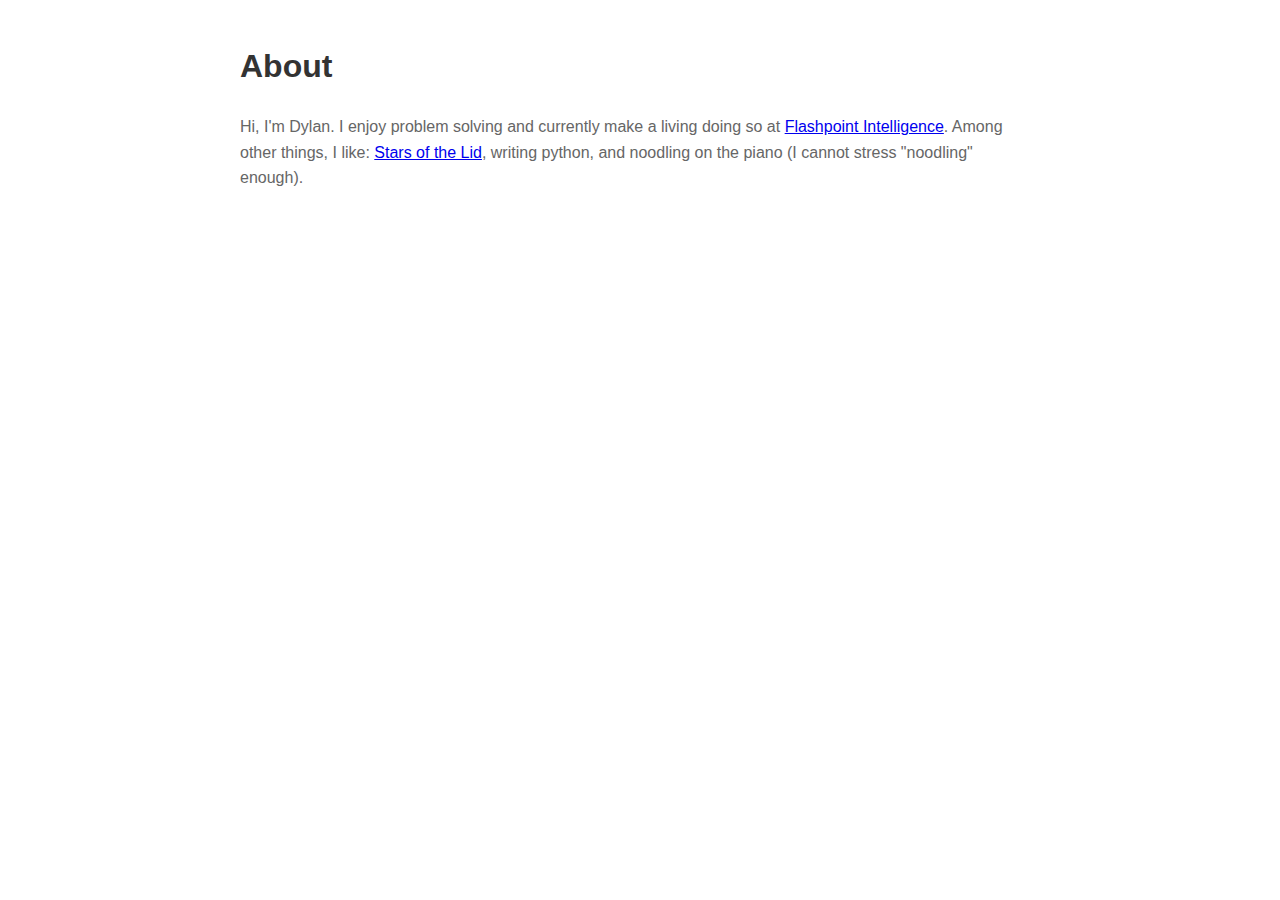
<file: index.html>
<!DOCTYPE html>
<html lang="en">
<head>
    <meta charset="UTF-8">
    <meta name="viewport" content="width=device-width, initial-scale=1.0">
    <title>About</title>
    <style>
        body {
            font-family: Arial, sans-serif;
            line-height: 1.6;
            margin: 0;
            padding: 20px;
            max-width: 800px;
            margin: 0 auto;
        }
        h1 {
            color: #333;
        }
        p {
            color: #666;
        }
    </style>
</head>
<body>
    <header>
        <h1>About</h1>
    </header>
    <main>
        <section>
            <p>
                Hi, I'm Dylan. I enjoy problem solving and currently make a living doing so at <a href="https://www.flashpoint.io">Flashpoint Intelligence</a>. 
                Among other things, I like: <a href="https://starsofthelid.bandcamp.com/album/the-tired-sounds-of">Stars of the Lid</a>, writing python, and noodling on the piano (I cannot stress "noodling" enough).
            </p>
        </section>
    </main>
</body>
</html>
</file>
